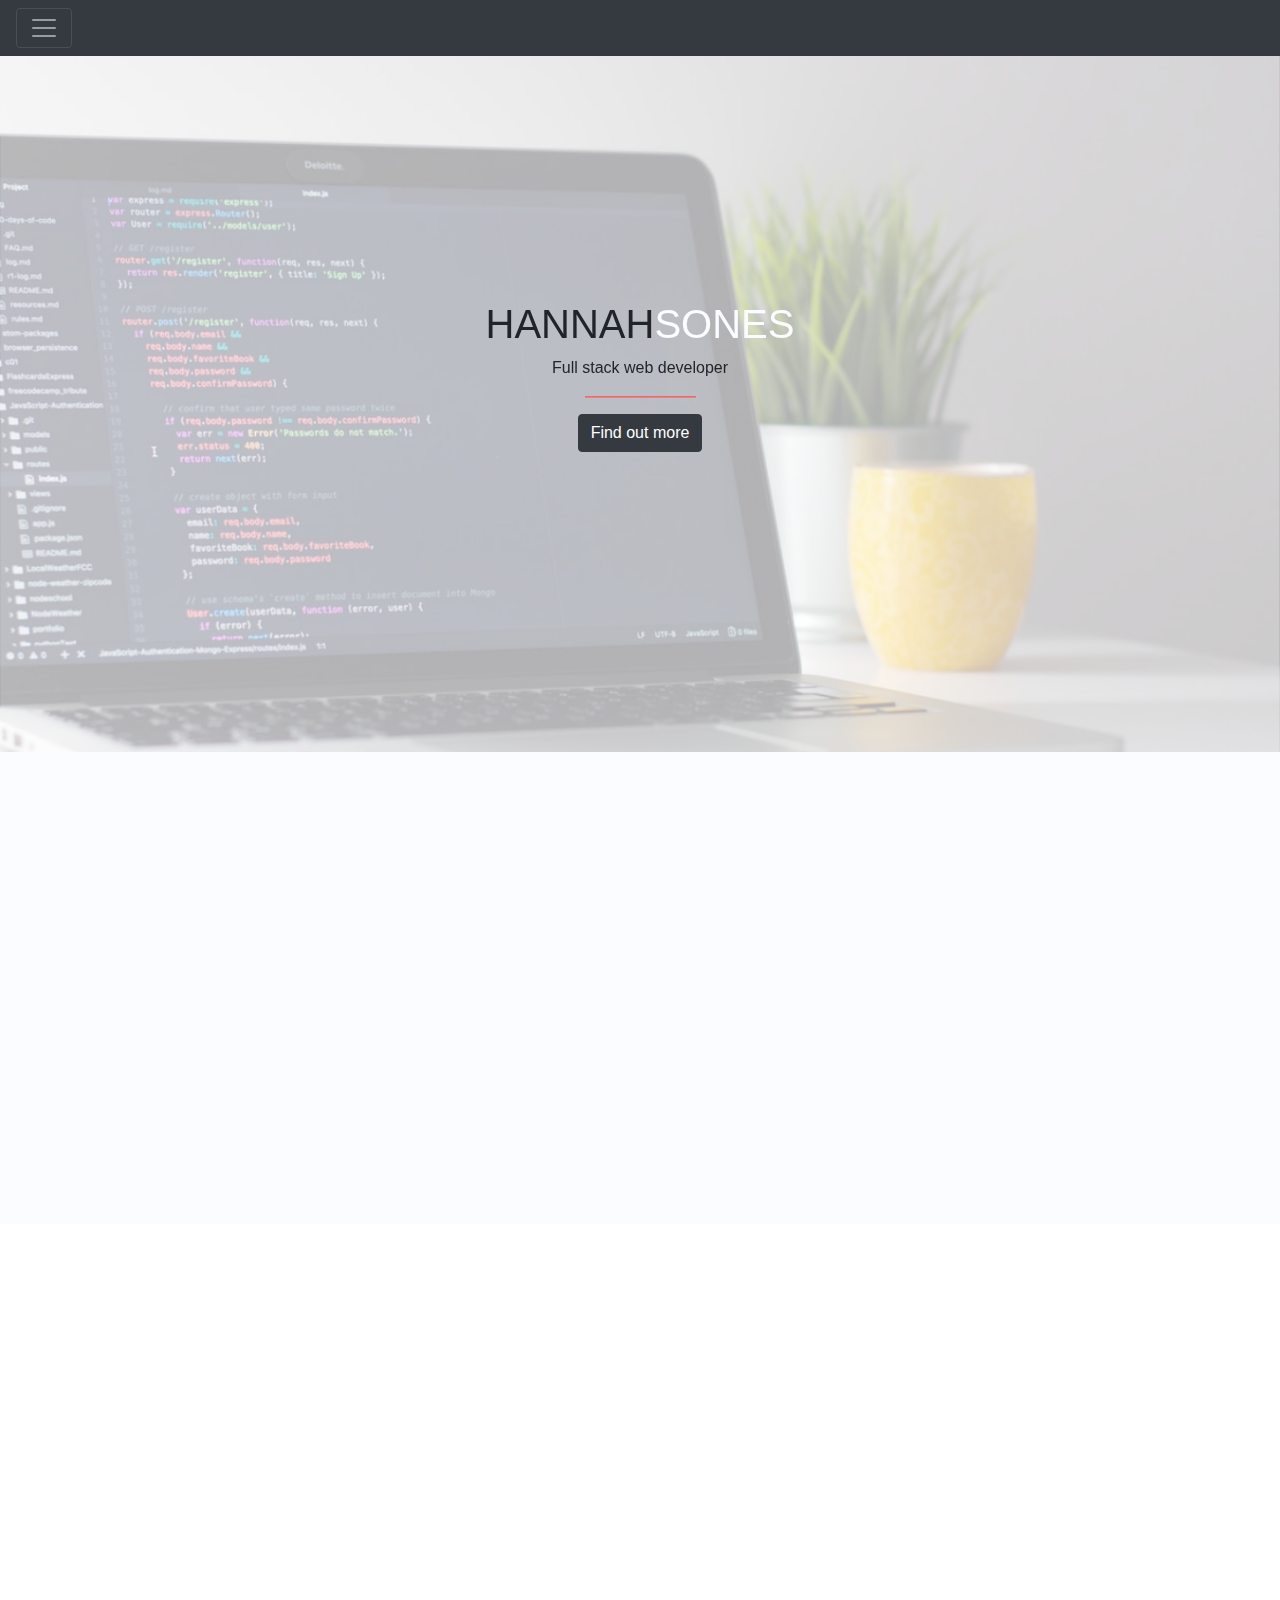
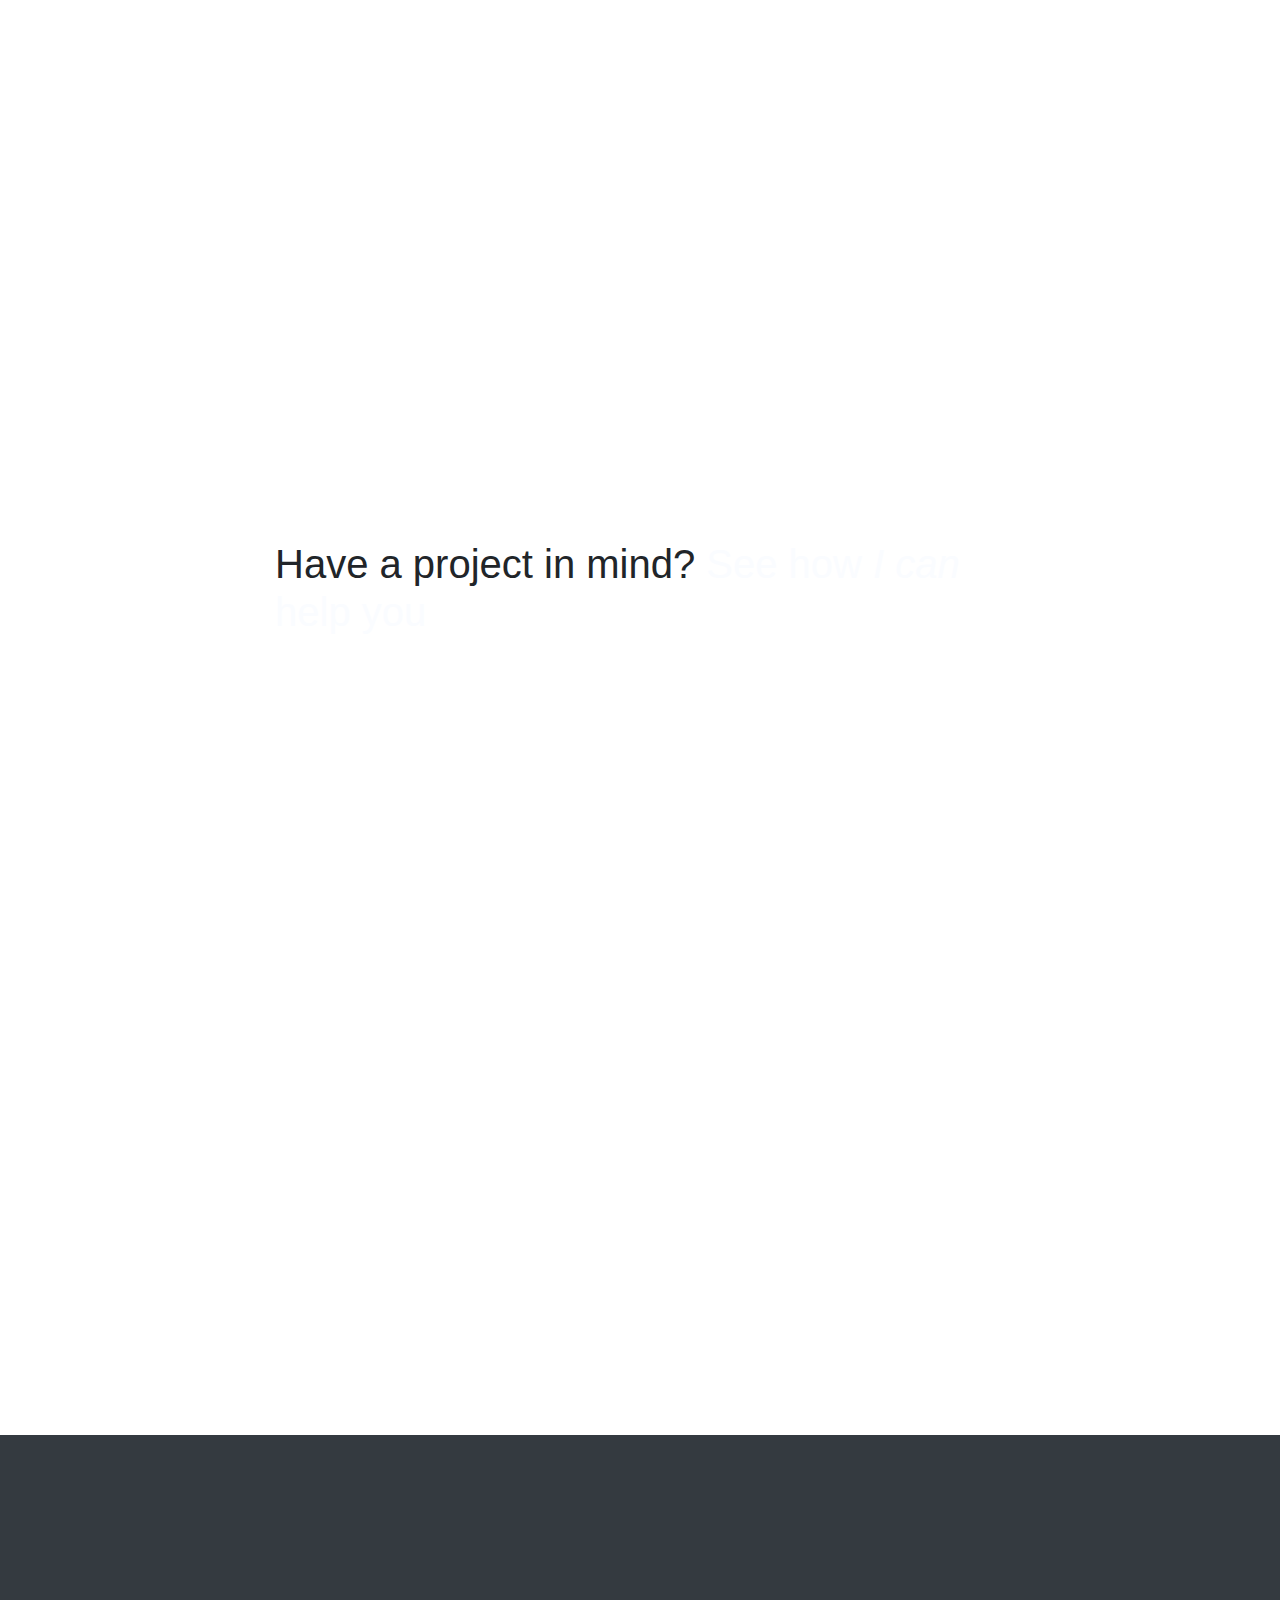
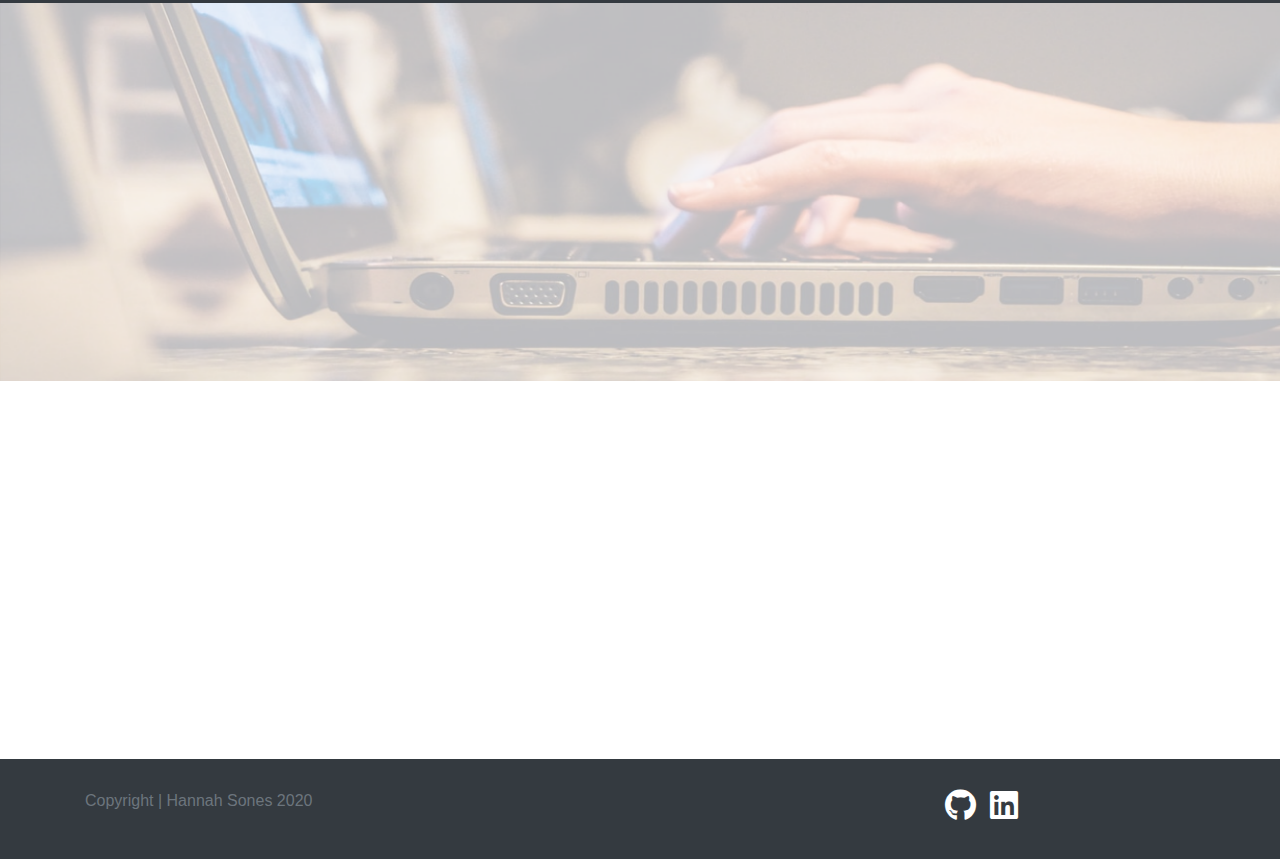
<file: index.html>
<!DOCTYPE html>
<html lang="en">

<head>
    <meta charset="UTF-8" />
    <meta name="viewport" content="width=device-width, initial-scale=1.0" />
    <meta http-equiv="X-UA-Compatible" content="ie=edge" />

    <link rel="stylesheet" href="https://stackpath.bootstrapcdn.com/bootstrap/4.5.2/css/bootstrap.min.css" />
    <link rel="stylesheet" href="https://use.fontawesome.com/releases/v5.7.0/css/all.css" />

    
    <!-- AOS animate for animations -->
    <link rel="stylesheet" href="https://unpkg.com/aos@next/dist/aos.css" />
    
    <!-- Custom CSS styling -->
    <link rel="stylesheet" href="assets/style.css" />

    <title>Hannah Sones | Portfolio</title>
    <link rel="icon" href="assets/img/codeFavicon.png" />
</head>

<body>

    <!-- Portfolio content here -->
    <!-- Nav bar -->
    <div class="fixed-top">
        <div class="collapse" id="navbarToggleExternalContent">
            <div class="bg-dark p-4">
                <ul class="navbar-nav mr-auto mt-2 mt-lg-0">
                    <li class="nav-item">
                        <a class="nav-link" href="#projects">Projects</a>
                    </li>
                    <li class="nav-item">
                        <a class="nav-link" href="#skills">Skillset</a>
                    </li>
                    <li class="nav-item">
                        <a class="nav-link" href="#contactInfo">Contact</a>
                    </li>
                </ul>
            </div>
        </div>
        <nav class="navbar navbar-dark bg-dark">
            <button class="navbar-toggler" type="button" data-toggle="collapse"
                data-target="#navbarToggleExternalContent" aria-controls="navbarToggleExternalContent"
                aria-expanded="false" aria-label="Toggle navigation">
                <span class="navbar-toggler-icon"></span>
            </button>
        </nav>
    </div>

    <!-- Header block -->
    <header class="headerImage">
        <section>
            <div class="container headerBlock">
                <div class="row" data-aos="fade-up" data-aos-duration="2000">
                    <div class="col-md-12">
                        <h1>HANNAH<span>SONES</span></h1>
                        <p>Full stack web developer</p>
                        <hr />
                    </div>
                </div>
                <div class="row" data-aos="fade-up" data-aos-duration="2000">
                    <div class="col-md-12">
                        <a href="#profile" class="btn btn-dark" role="button" aria-pressed="true">Find out more</a>
                    </div>
                </div>
            </div>
        </section>
    </header>

    <!-- Bio -->
    <section id="profile" class="profileSection">
        <div class="container">
            <div class="row cntrImg">
                <div class="col-md-9" data-aos="fade-right" data-aos-duration="2000">
                    <h2>Profile</h2>
                    <hr />
                    <p>Digital marketing professional with a proven track record in delivering integrated omni-channel
                        campaigns using a range of web development skills for multiple household names.</p>
                    <p>
                        Eagerness for continued professional development within an industry that is always evolving, I
                        am currently enrolled on the University of Birmingham's full stack development bootcamp.
                        Skills learnt include HTML/CSS, JavaScript, jQuery and node.js. Alongside this, I am also
                        completing the IDM’s Professional Diploma in Digital Marketing.</p>
                    <p>
                        Intrigued by big data and how customers interact with brands online, my knowledge of
                        cutting-edge web technologies combined with marketing expertise will allow me to target
                        users along the customer journey using data-driven techniques.</p>
                </div>
                <img class="headshot col-md-3" src="assets/img/HSHeadshot.png" alt="Hannah Sones Headshot"
                    data-aos="fade-left" data-aos-duration="2000" />
            </div>
        </div>
    </section>


    <section id="projects" class="portfolioSection">
        <div class="container">
            <div class="row">
                <div class="col-md-12">
                    <h2 data-aos="fade-up" data-aos-duration="1500">Projects</h2>
                    <hr data-aos="fade-up" data-aos-duration="1500" />
                </div>
            </div>

            <div class="row centerControls" data-aos="fade-up" data-aos-offset="200" data-aos-duration="2000">

                <div id="carousel-example-multi" class="carousel slide carousel-multi-item v-2" data-ride="carousel">


                    <div class="carousel-inner" role="listbox">

                        <div class="carousel-item active">
                            <div class="col-12 col-md-4">
                                <div class="card mb-2">
                                    <img class="card-img-top" src="assets/img/WeatherDashboard.png"
                                        alt="Weather Dashboard" />
                                    <div class="card-body">
                                        <h4 class="card-title">Weather Dashboard</h4>
                                        <hr />
                                        <p class="card-text">A dynamic weather dashboard utilising the Open Weather API
                                            and built with jQuery, HTML and Bootstrap.</p>
                                        <a href="https://hannahsones.github.io/WeatherDashboard/" target="_blank"
                                            class="btn btn-light">View app</a>
                                        <a href="https://github.com/HannahSones/WeatherDashboard" target="_blank"
                                            class="btn btn-light">View repo</a>
                                    </div>
                                </div>
                            </div>
                        </div>
                        <div class="carousel-item">
                            <div class="col-12 col-md-4">
                                <div class="card mb-2">
                                    <img class="card-img-top" src="assets/img/myWardrobe.png"
                                        alt="Code Refactor challenge" />
                                    <div class="card-body">
                                        <h4 class="card-title">My Wardrobe</h4>
                                        <hr />
                                        <p class="card-text">A full-stack application that lets you plan, save and
                                            create your outfits at the touch of a button.</p>
                                        <a href="https://mywardrobeproject.herokuapp.com/" target="_blank"
                                            class="btn btn-light">View app</a>
                                        <a href="https://github.com/HannahSones/myWardrobe" target="_blank"
                                            class="btn btn-light">View repo</a>
                                    </div>
                                </div>
                            </div>
                        </div>
                        <div class="carousel-item">
                            <div class="col-12 col-md-4">
                                <div class="card mb-2">
                                    <img class="card-img-top" src="assets/img/neverMissABeat.png"
                                        alt="Simple music app" />
                                    <div class="card-body">
                                        <h4 class="card-title">Never Miss A Beat</h4>
                                        <hr />
                                        <p class="card-text">An app that enables users to search for their favourite
                                            artists and see upcoming live events based on search history.</p>
                                        <a href="https://pavn93.github.io/Never-Miss-A-Beat/" target="_blank"
                                            class="btn btn-light">View app</a>
                                        <a href="https://github.com/HannahSones/Never-Miss-A-Beat" target="_blank"
                                            class="btn btn-light">View repo</a>
                                    </div>
                                </div>
                            </div>
                        </div>
                        <div class="carousel-item">
                            <div class="col-12 col-md-4">
                                <div class="card mb-2">
                                    <img class="card-img-top" src="assets/img/PasswordGenerator.png"
                                        alt="Randomised password generator" />
                                    <div class="card-body">
                                        <h4 class="card-title">Password Generator</h4>
                                        <hr />
                                        <p class="card-text">A simple application that allows a user to generate a
                                            random password based on criteria they've selected such as length and
                                            character type.</p>
                                        <a href="https://hannahsones.github.io/PasswordGenerator/" target="_blank"
                                            class="btn btn-light">View app</a>
                                        <a href="https://github.com/HannahSones/PasswordGenerator" target="_blank"
                                            class="btn btn-light">View repo</a>
                                    </div>
                                </div>
                            </div>
                        </div>
                        <div class="carousel-item">
                            <div class="col-12 col-md-4">
                                <div class="card mb-2">
                                    <img class="card-img-top" src="assets/img/workDayScheduler.png"
                                        alt="Editable work day scheduler" />
                                    <div class="card-body">
                                        <h4 class="card-title">Work Day Scheduler</h4>
                                        <hr />
                                        <p class="card-text">A simple work day scheduler built with jQuery and
                                            responsive HTML and CSS, which uses local storage to retain data.</p>
                                        <a href="https://hannahsones.github.io/WorkDayScheduler/" target="_blank"
                                            class="btn btn-light">View app</a>
                                        <a href="https://github.com/HannahSones/WorkDayScheduler" target="_blank"
                                            class="btn btn-light">View repo</a>
                                    </div>
                                </div>
                            </div>
                        </div>
                        <div class="carousel-item">
                            <div class="col-12 col-md-4">
                                <div class="card mb-2">
                                    <img class="card-img-top" src="assets/img/myBurger.png"
                                        alt="Hannah Sones Portfolio" />
                                    <div class="card-body">
                                        <h4 class="card-title">My Burger</h4>
                                        <hr />
                                        <p class="card-text">A burger logger built with MySQL, Node, Express, Handlebars
                                            and my own ORM.</p>
                                        <a href="https://dry-inlet-47678.herokuapp.com/" target="_blank"
                                            class="btn btn-light">View app</a>
                                        <a href="https://github.com/HannahSones/burger" target="_blank"
                                            class="btn btn-light">View repo</a>
                                    </div>
                                </div>
                            </div>
                        </div>

                    </div>

                </div>

                <!--Controls-->
                <div class="controls-top">
                    <a class="btn-floating" href="#carousel-example-multi" data-slide="prev"><i
                            class="fas fa-chevron-left"></i></a>
                    <a class="btn-floating" href="#carousel-example-multi" data-slide="next"><i
                            class="fas fa-chevron-right"></i></a>
                </div>

            </div>
        </div>
    </section>


    <!-- Parallax bar -->
    <section class="parallaxBar">
        <div class="container">
            <div class="row centredQuote">
                <div class="col-md-8">
                    <h1>Have a project in mind?<span> See how <em>I can</em> help you</span></h1>
                    <a href="#contactInfo"><i class="fa fa-chevron-down"></i></a>
                </div>
            </div>
        </div>
    </section>

    <!-- Key skills -->
    <section id="skills" class="skillsetSection">
        <div class="container">
            <div class="row">
                <div class="col-md-12">
                    <h2 data-aos="fade-up" data-aos-duration="1500">Skillset</h2>
                    <hr data-aos="fade-up" data-aos-duration="1500" />
                </div>
            </div>
            <div class="row">
                <div class="col-md-4 skill" data-aos="fade-up" data-aos-offset="200" data-aos-duration="2000">
                    <div class="icon">
                        <i class="fa fa-laptop"></i>
                    </div>
                    <h4>Digital Design</h4>
                    <p>Designing responsive mobile first sites to provide a modern, fast and easy-to-use front-end,
                        delivering the best experience for the user.</p>
                </div>
                <div class="col-md-4 skill" data-aos="fade-up" data-aos-offset="400" data-aos-duration="2000">
                    <div class="icon">
                        <i class="fa fa-code"></i>
                    </div>
                    <h4>Web Development</h4>
                    <p>Using HTML, CSS, JavaScript and jQuery, sites are built with current techniques and frameworks
                        to ensure best practice and keep code clean, reusable and maintainable for future updates.</p>
                </div>
                <div class="col-md-4 skill" data-aos="fade-up" data-aos-offset="600" data-aos-duration="2000">
                    <div class="icon">
                        <i class="fa fa-heart"></i>
                    </div>
                    <h4>Creative Direction</h4>
                    <p>From social media to GoogleMyBusiness and email campaigns, your brand needs a consistent feel
                        across all online platforms. Integration with other channels ensures your online presence is
                        easily indentified.</p>
                </div>
            </div>
        </div>
    </section>

    <!-- CV -->
    <section class="CVDownload">
        <div class="container">
            <div class="row centreBtn" data-aos="fade-down" data-aos-easing="linear" data-aos-duration="500">
                <div class="col-md-4">
                    <a class="btn btn-outline-light" href="assets/documents/HS_WebDev CV.pdf" target="_blank">View
                        CV</a>
                </div>
            </div>
        </div>
    </section>

    <!-- Contact -->
    <section>
        <div id="contactInfo" class="contactMeBackground">
            <div class="container">
                <div class="row contactForm">
                    <div class="col-md-8">
                        <!-- Start of contact form that extends over the block -->
                        <form data-aos="fade-up" data-aos-duration="2000">
                            <h2 class="h3 mb-4">Get in touch</h2>
                            <hr />
                            <input type="text" id="defaultContactFormName" class="form-control mb-4" placeholder="Name">
                            <input type="email" id="defaultContactFormEmail" class="form-control mb-4"
                                placeholder="E-mail">
                            <label>Subject</label>
                            <select class="browser-default custom-select mb-4">
                                <option value="" disabled>Select option</option>
                                <option value="1">General query</option>
                                <option value="2">Estimate project</option>
                                <option value="3">Other</option>
                            </select>
                            <div class="form-group">
                                <textarea class="form-control rounded-0" id="exampleFormControlTextarea2" rows="3"
                                    placeholder="Message"></textarea>
                            </div>
                            <div class="custom-control custom-checkbox mb-4">
                                <input type="checkbox" class="custom-control-input" id="defaultContactFormCopy">
                                <label class="custom-control-label" for="defaultContactFormCopy">Send me a copy of this
                                    message</label>
                            </div>

                            <button class="btn btn-info btn-block" type="submit">Send</button>

                        </form>
                    </div>
                </div>
            </div>
        </div>
    </section>

    <!-- Footer containing Github and LinkedIn links-->
    <footer>
        <div class="container">
            <div class="row">
                <div class="col-md-9">
                    <p class="text-muted">Copyright | Hannah Sones 2020</p>
                </div>
                <div class="col-md-3 socialIcons">
                    <a href="https://github.com/HannahSones" target="_blank"><i class="fab fa-github fa-2x"></i></a>
                    <a href="https://www.linkedin.com/in/hannahsones/" target="_blank"><i
                            class="fab fa-linkedin fa-2x"></i></a>
                </div>
            </div>
        </div>
    </footer>


    <!-- script files for jQuery and JavaScript -->
    <script src="https://cdnjs.cloudflare.com/ajax/libs/jquery/3.2.1/jquery.min.js"></script>
    <script src="https://maxcdn.bootstrapcdn.com/bootstrap/4.0.0/js/bootstrap.min.js"></script>

    <!-- Custom JavaScript -->
    <script src="assets/script.js"></script>

    <script src="https://unpkg.com/aos@next/dist/aos.js"></script>
    <script>
        AOS.init();
    </script>

</body>

</html>
</file>
<file: assets/style.css>
html {
    font-family: 'Varela Round', sans-serif;
    scroll-behavior: smooth;
    width: 100%;
}

body { 
    margin: 0; font-family: 'Varela Round', sans-serif; 
}

h2 {
    text-align: center;
}

a {
    color: white;
}
a:hover {
    color: lightcoral;
}

hr {
    background-color: lightcoral;
    border-style: solid;
    height: 1px;
    width: 10%;
}


/* Header formatting */
.headerImage {
    background: url("img/computerCodeLaptop.png");
    background-repeat: no-repeat;
    background-size: cover;
    opacity: 0.5px
}

.headerBlock {
    height: auto;
    padding-top: 300px;
    padding-bottom: 300px;
    text-align: center;
}
h1 span {
    color: #fafcff;
}




/* Profile section styling */
.profileSection {
    background-color: #fafcff;
    display: flex;
    padding-top: 80px;
    padding-bottom: 80px;
    text-align: center;
}

.headshot {
    width: 200px;
    height: 250px;
}

.cntrImg {
    justify-content: center;
}


/* Portfolio styling */
.portfolioSection {
    background-color: white;
    padding: 80px 0px 80px 0px;
}

.portfolioSection a {
    color: #343a40;
}

.portfolioSection a:hover {
    color: lightcoral;
}

.card {
    border: none;
    padding: 10px;
    text-align: center;
}

#carousel-example-multi {
    min-width: -webkit-fill-available;
}

.carousel-item-next, .carousel-item-prev, .carousel-item.active {
    display: flex;
}

.centerControls {
    justify-content: center;
}

.fa-chevron-right {
    padding-left: 10px;
}

.fa-chevron-left {
    padding-right: 10px;
}

.carousel-inner a {
    color: white;
    background-color: lightcoral;
    border: lightcoral;
}

.carousel-inner a:hover {
    color: white;
    background-color: rgb(224, 103, 103);
    border: rgb(224, 103, 103);
}




/* Parallax bar styling */
.parallaxBar {
    background-image: url("img/LightbulbIdea.png");
    padding-top: 50px;
    padding-bottom: 50px;

    min-height: 250px;
    background-attachment: fixed;
    background-position: center;
    background-repeat: no-repeat;
    background-size: cover;
}

.centredQuote {
    justify-content: center;
}


/* Skillset section */
.skillsetSection {
    background-color: white;
    padding: 100px 0px 100px 0px;
}

.skill {
    display: block;
    text-align: center;
    padding-top: 25px;
}

.icon {
    height: 175px;
    width: 175px;
    line-height: 175px;
    max-width: 100%;
    background: lightcoral;
    border-radius: 50%;
    display: block;
    color: #fff;
    font-size: 50px;
    text-align: center;
    position: relative;
    margin: 0 auto 50px;
}


/* CV block styling */
.CVDownload {
    background-color: #343a40;
    color: white;
    padding-top: 50px;
    padding-bottom: 50px;
}

.centreBtn {
    justify-content: center;
    padding-top: 15px;
    padding-bottom: 15px;
}

.centreBtn > div {
    text-align: center;
}

.CVDownload a:hover {
    border-color: lightcoral;
    color: lightcoral;
    background-color: #343a40;
}


/* Contact me styling */
.contactMeBackground {
    background: url("img/contactMeBackground.png");
    background-repeat: no-repeat;
    background-size: 100% 50%;
    padding-top: 25px;
    padding-bottom: 150px;
}

.contactForm {
    padding-top: 100px;
    justify-content: center;
}

.contactForm h3 {
    text-align: center;
}

.contactForm button {
    color: #fff;
    background-color: lightcoral;
    border-color: lightcoral;
}

.contactForm button:hover {
    color: #fff;
    background-color: rgb(224, 103, 103);
    border-color:rgb(224, 103, 103);
}

/* Footer styling */
footer {
    background-color: #343a40;
    color: white;
    padding: 30px 0px 30px 0px;
}

.socialIcons a {
    padding: 5px;
}
</file>
